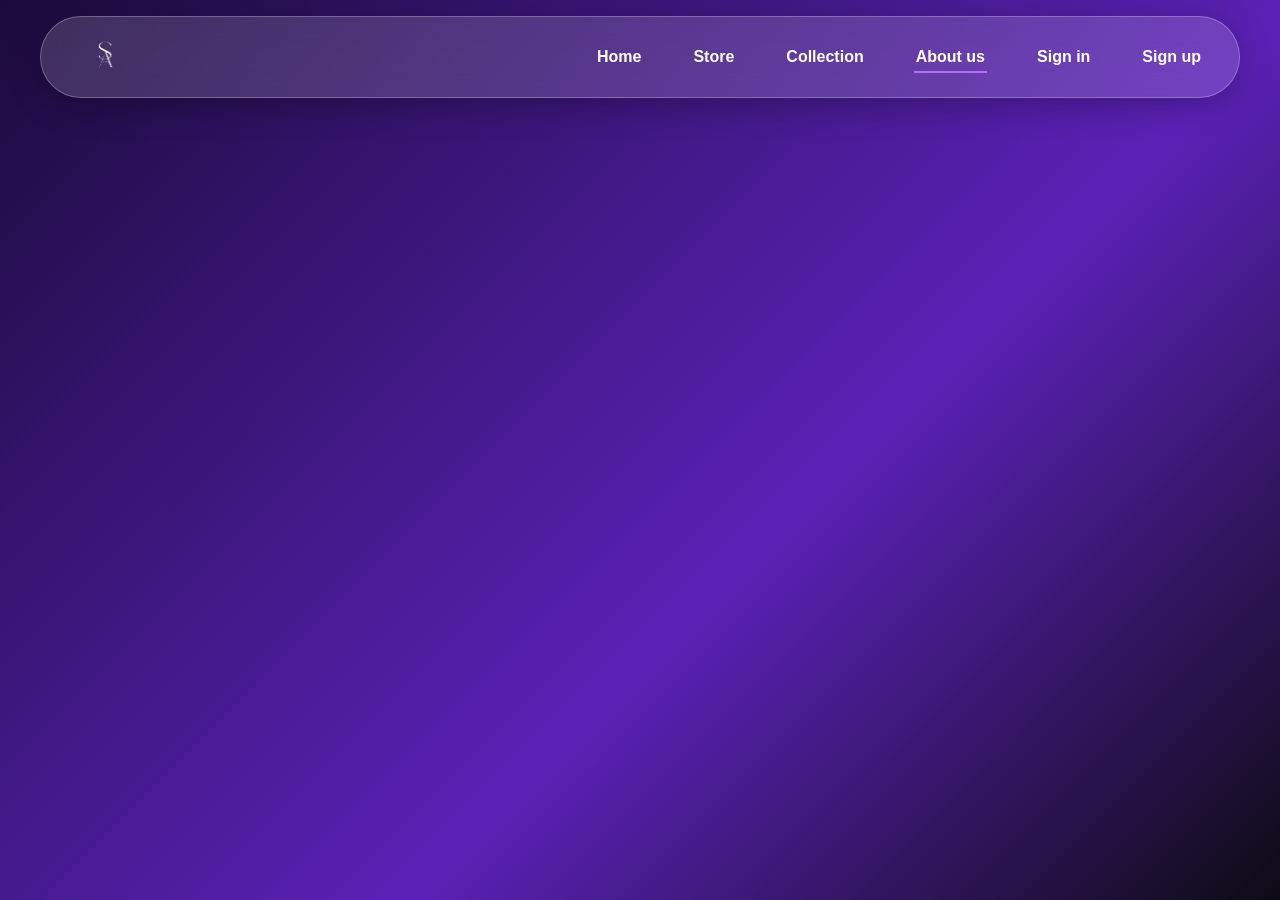
<file: about.html>
<!DOCTYPE html>
<html lang="en">
<head>
    <meta charset="UTF-8">
    <meta name="viewport" content="width=device-width, initial-scale=1.0">
    <title>Document</title>
    <link rel="stylesheet" href="css/style.css">
    <link rel="stylesheet" href="css/navbar.css">
    <script src="js/components.js"></script>
</head>
<body>
    <div id="navbar"></div>
    <main class="page-content"></main>
</body>
</html>
</file>
<file: css/style.css>
/* ===== Global styles ===== */
*, *::before, *::after { box-sizing: border-box; }

body {
  margin: 0;
  font-family: "Rajdhani", "Segoe UI", sans-serif;
  background: #0d0b14;
  color: #fff;
}

/* Hero placeholder: replace with your gaming setup photo */
.hero {
  min-height: 100vh;
  background-image:
  linear-gradient(rgba(13, 11, 20, 0.25), rgba(13, 11, 20, 0.25)),
  url("../assets/images/setup.jpg");
  background-size: cover;
  background-position: center;
  background-repeat: no-repeat;
}
.page-content {
   min-height: 100vh;
  background: linear-gradient(135deg, #1a0b3b, #5b21b6 60%, #0d0b14);
}
h1{
  text-align: center;
  padding:50px;
}
</file>
<file: css/navbar.css>
/* ===== Container (fixed, floating bar) ===== */
.navbar {
  position: fixed;
  top: 16px;
  left: 50%;
  transform: translateX(-50%);
  width: calc(100% - 40px);
  max-width: 1200px;
  z-index: 1000;

  display: flex;
  align-items: center;
  justify-content: space-between;
  padding: 10px 36px;

  /* Glassmorphism */
  background: rgba(255, 255, 255, 0.15);
  -webkit-backdrop-filter: blur(14px);
  backdrop-filter: blur(14px);
  border: 1px solid rgba(255, 255, 255, 0.25);
  border-radius: 50px;
  box-shadow: 0 8px 32px rgba(0, 0, 0, 0.25);
}

/* ===== Logo ===== */
.navbar__logo img {
  height: 60px;
  width: auto;
  display: block;
}

/* ===== Menu ===== */
.navbar__menu {
  display: flex;
  align-items: center;
  gap: 48px;
  list-style: none;
  margin: 0;
  padding: 0;
}

.nav-link {
  color: #fff;
  text-decoration: none;
  font-weight: 700;
  font-size: 1rem;
  padding: 6px 2px;
  border-bottom: 2px solid transparent;
  transition: border-color 0.25s ease, opacity 0.25s ease;
}

.nav-link:hover,
.nav-link.active {
  border-bottom-color: #b66cff; /* neon purple accent */
}

/* ===== Hamburger (hidden on desktop) ===== */
.navbar__toggle {
  display: none;
  flex-direction: column;
  gap: 5px;
  background: none;
  border: none;
  cursor: pointer;
}

.navbar__toggle span {
  width: 26px;
  height: 3px;
  background: #fff;
  border-radius: 2px;
}

/* ===== Responsive ===== */
@media (max-width: 800px) {
  .navbar { padding: 10px 20px; border-radius: 30px; }
  .navbar__toggle { display: flex; }

  .navbar__menu {
    display: none;
    position: absolute;
    top: calc(100% + 10px);
    left: 0;
    right: 0;
    flex-direction: column;
    gap: 18px;
    padding: 24px;

    background: rgba(255, 255, 255, 0.15);
    -webkit-backdrop-filter: blur(14px);
    backdrop-filter: blur(14px);
    border: 1px solid rgba(255, 255, 255, 0.25);
    border-radius: 24px;
  }

  .navbar__menu.open { display: flex; }
}
</file>
